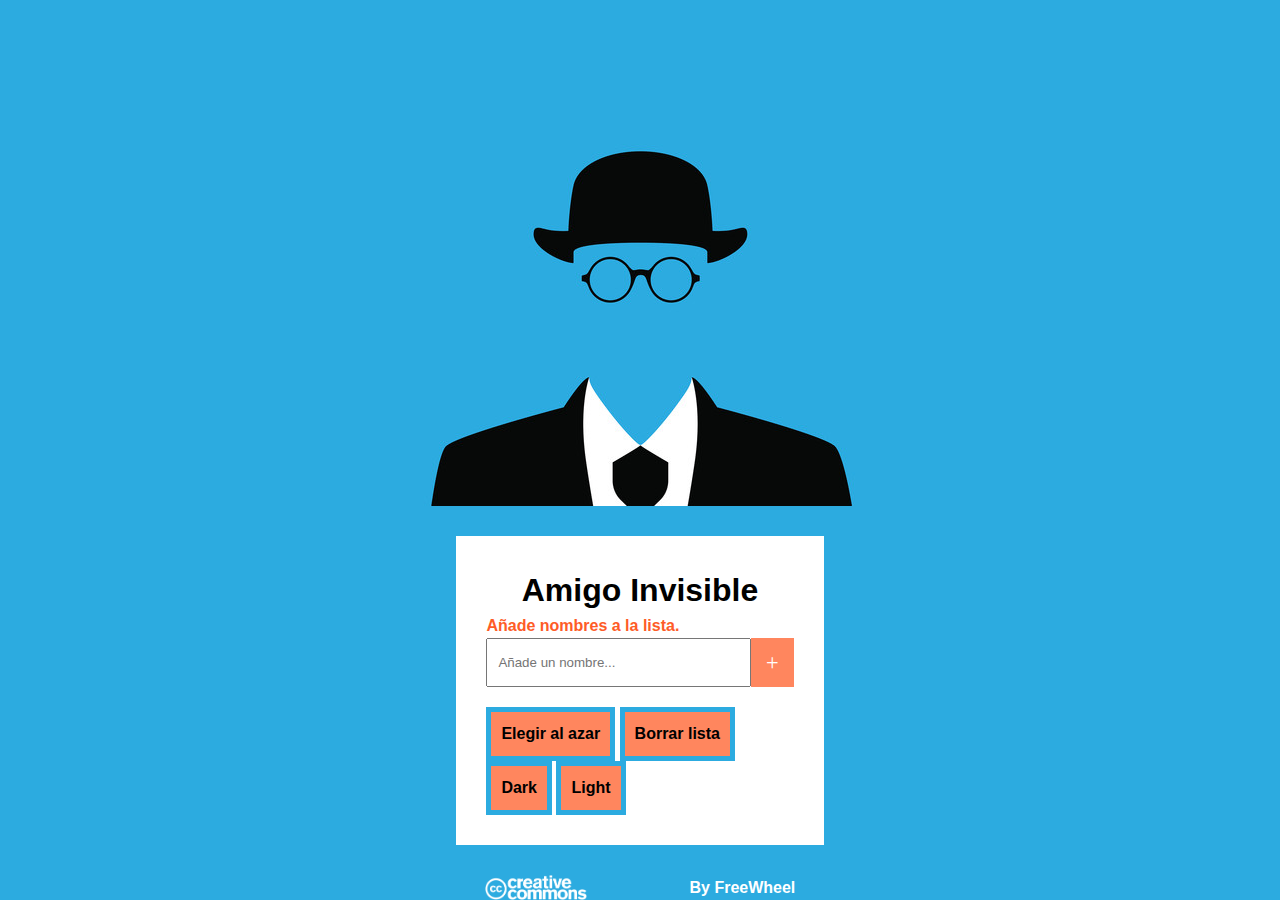
<file: index.html>
<!DOCTYPE html>
<html lang="en">
  <head>
    <meta charset="UTF-8" />
    <meta http-equiv="X-UA-Compatible" content="IE=edge" />
    <meta name="viewport" content="width=device-width, initial-scale=1.0" />
    <link rel="stylesheet" href="css/style.css" />
    <link rel="shortcut icon" href="favicon.ico" type="image/x-icon" />
    <title>FreeWheel</title>
  </head>

  <body id="body">
        <!-- cabecera -->
    <header>
      <img id="hombre-invisible" src="./img/smoking-azul.jpg" alt="Foto principal" />
    </header>
    <main>
      <section>
        <div id="container">
          <h1>Amigo Invisible</h1>
            <div class="empty">
              <p>Añade nombres a la lista.</p>
            </div>
          <div class="search">
            <form>
              <input type="text" placeholder="Añade un nombre..." />
              <button class="btn-add">+</button>
            </form>
          </div>
          <div class="li-container">
            <ul>
            </ul>
          </div>
          <p id="mostrar-lista"></p>
          <div id="botones">
            <h4 class="p-btn" onclick="azar(), startConfetti()">Elegir al azar</h4>
            <audio src= "./audio/television-itchy-scratchy-and-poochie.mp3" id="audio"><source type="audio/mp3">
            </audio>
            <h4 id="deleteOption" class="p-btn" onclick="borrarlista(), stopConfetti()">Borrar lista</h4>
            <h4 id="darkOption" class="p-btn" onclick="darkmode()">Dark</h4>
            <h4 id="lightOption" class="p-btn" onclick="lightmode()">Light</h4>
          </div>
          <div id="parejas">
            <h2>RESULTADO:</h2>
            <p id="numAleatorio"></p>
            <p id="numAleatorio2"></p>
          </div>
        </div>    
      </section>
    </main>

    <!-- pie de paágina -->
    <footer>
      <img src="./img/cc.logo_.white_.png" alt="Creative Commons" id="CC" />
      <p>By FreeWheel</p>
    </footer>
     <!--button onclick="startConfetti()">Confetti</button>-->
   </body>
  <script type="text/javascript" src="./js/main.js"></script>
  <script type="text/javascript" src="js/confetti2.js"></script>
</html>
</file>
<file: css/style.css>
* {
    margin: 0;
    padding: 0;
}

/* Animacion de Confetti*/
canvas {
    position: fixed;
    top: 0;
    left: 0;
    width: 100%;
     z-index: 2;
    }
#confet {
position: absolute;
 z-index: 3;
 }

body {
    z-index: 1;
}

/*variable para tener más facil los colores al escribir*/
:root {
    --azul: #2cabe0;
    --naranja-claro: #ff865e;
    --amarillo: #fee440;
    --amarillo-desgastao: #ffc756;
    --naranja-oscuro: #fe5c27;
    --rojo: #e31746;
    /*Paleta de colore DarkMode*/
    --azul-oscuro:   #261C2C;
    --morado-oscuro: #3E2C41;
    --morado:    #5C527F;
    --azul-gris: #6E85B2;
}

/*el cuerpo*/
body {
    padding: 0;
    font-size: 16px;
    font-family: Arial, Helvetica, sans-serif;
    line-height: 1.5;
    background-color: var(--azul);
    color: white;
    position: absolute;
    margin: 10%;
}

/* la cabeza*/
header {
    display: flex;
    justify-content: center;
}

h1 {
    text-align: center;
    color: black;
}

/* cuadrado blanco*/
#container {
    margin-top: 30px;
    margin-bottom: 30px;
    width: 30%;
    margin-left: auto;
    margin-right: auto;
    background-color: white;
    padding: 30px;
}

/*lista de los nombres*/
.search {
    margin-left: auto;
    margin-right: auto;
    width: 100%;
}

form {
    display: flex;
}

input {
    padding: 15px 10px;
    outline: none;
    width: 400px;
}

.li-container {
    background-color: white;
    width: 100%;
    color: black;
    margin-top: 20px;
}

ul {
    padding: 0;
}

/* lista de parejas*/
li {
    list-style: none;
    background-color: lightgray;
    border-radius: 10px;
    margin-top: 15px;
    display: flex;
}

li p {
    margin: 0;
    padding: 15px;
    width: 100%;
}

#parejas {
    /* display: none; */
    color: black;

}
/*audio*/   
#audio {
    display: none;
}

/* boton de borrar cada nombre*/
.btn-delete {
    margin-left: auto;
    border: none;
    background-color: var(--rojo);
    color: white;
    font-weight: bold;
    padding: 5px 10px;
    outline: none;
    border-top-right-radius: 10px;
    border-bottom-right-radius: 10px;
    width: 10%;
    font-size: 1.2em;
}

.btn-delete:hover {
    cursor: pointer;
    background-color: var(--amarillo-desgastao);
    color: black;
}

/*boton de añadir el nombre*/
.btn-add {
    padding: 5px 15px;
    border: none;
    color: white;
    font-family: fantasy;
    background-color: var(--naranja-claro);
    font-size: 1.4rem;
    outline: none;
}

.btn-add:hover {
    cursor: pointer;
    background-color: var(--amarillo-desgastao);
    color: black;
}

.empty {
    color: var(--naranja-oscuro);
    font-weight: bold;
}

/*pie de página*/
footer {
    display: flex;
    justify-content: center;
    align-items: flex-end;
    font-weight: 700;
}

/*img creative commons*/
#CC {
    width: 10%;
    margin-right: 10%;
}

/*boton agregar lista y borrar lista*/
#mostrar-lista {
    color: black;
}

.p-btn {
    padding: 10px;
    background-color: #ff865e;;
    display: inline-block;
    border: 5px solid #2cabe0; ;
    color: black;
}

.p-btn:hover {
    padding: 10px;
    background-color:  #fee440;
    color: black;

}

/*Lista seleccionados*/

#parejas {display: none;}
#divresultado {
    display: flex;
}

#numAleatorio {
    background-color: #e31746;
    padding: 7px;
    justify-content: center;

}
#numAleatorio:hover{
    background-color: #fee440;
    padding: 7px;
    justify-content: center;
}
#numAleatorio2 {
    background-color:var(--azul-gris) ;
    padding: 7px;

}
#numAleatorio2:hover {
    background-color: var(--naranja-claro);
    padding: 7px;
}

@media screen and (min-device-width: 10px) and (max-device-width: 910px){
    input {
        width: 60%;
    }
    #divresultado{
        flex-direction: column;
    }
   /* #body {
        align-items: center;
    }*/
    #hombre-invisible {
        width: 100%;
        height: auto;

    }
    #container {
        width: 70%;
    }
    
}
</file>
